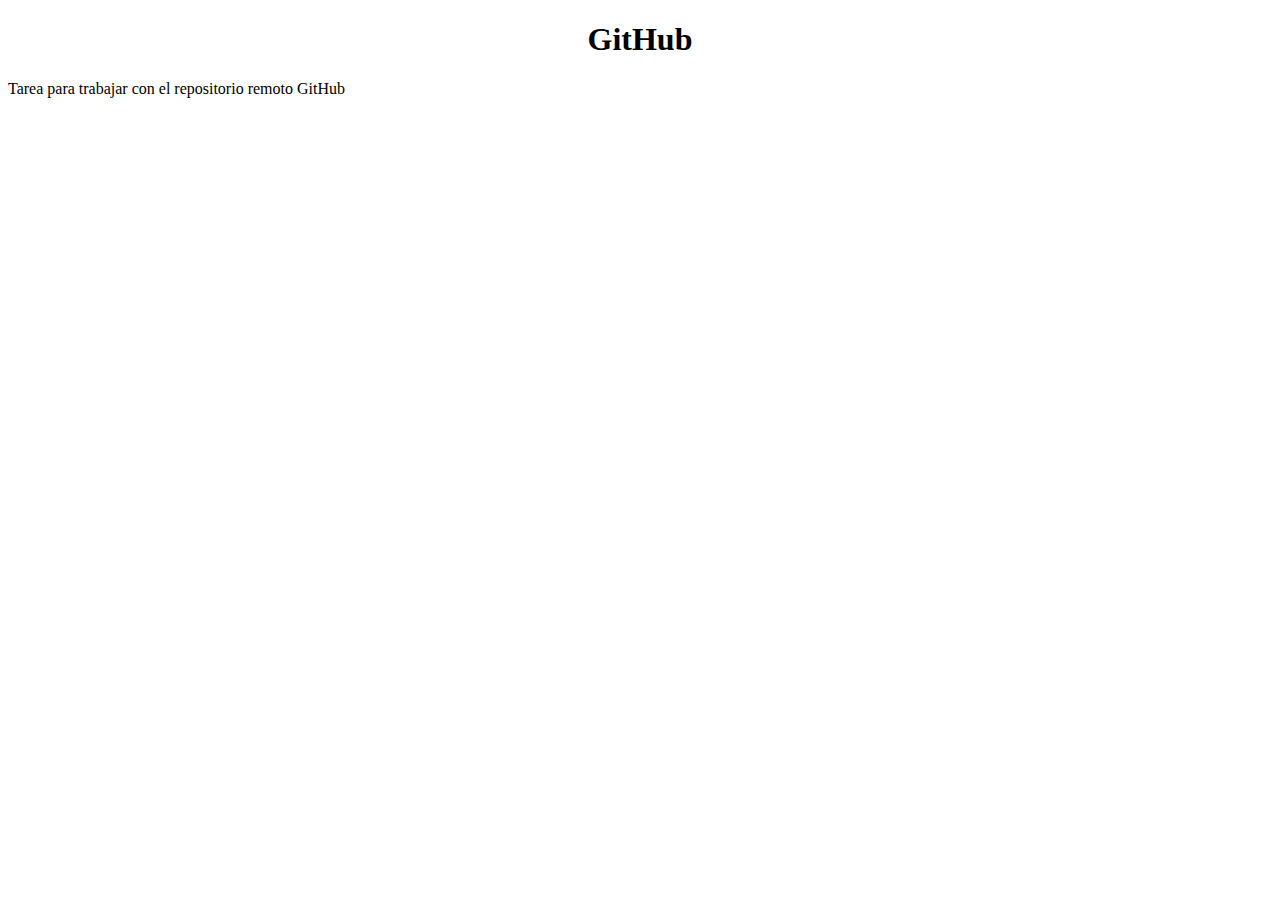
<file: index.html>
<!DOCTYPE html>
<html>
  <head>
    <meta charset="utf-8">
    <link rel="stylesheet" href="estilo.css">
    <title>index</title>
  </head>
  <body>
    <h1>GitHub</h1>
    <p>Tarea para trabajar con el repositorio remoto GitHub</p>
  </body>
</html>
</file>
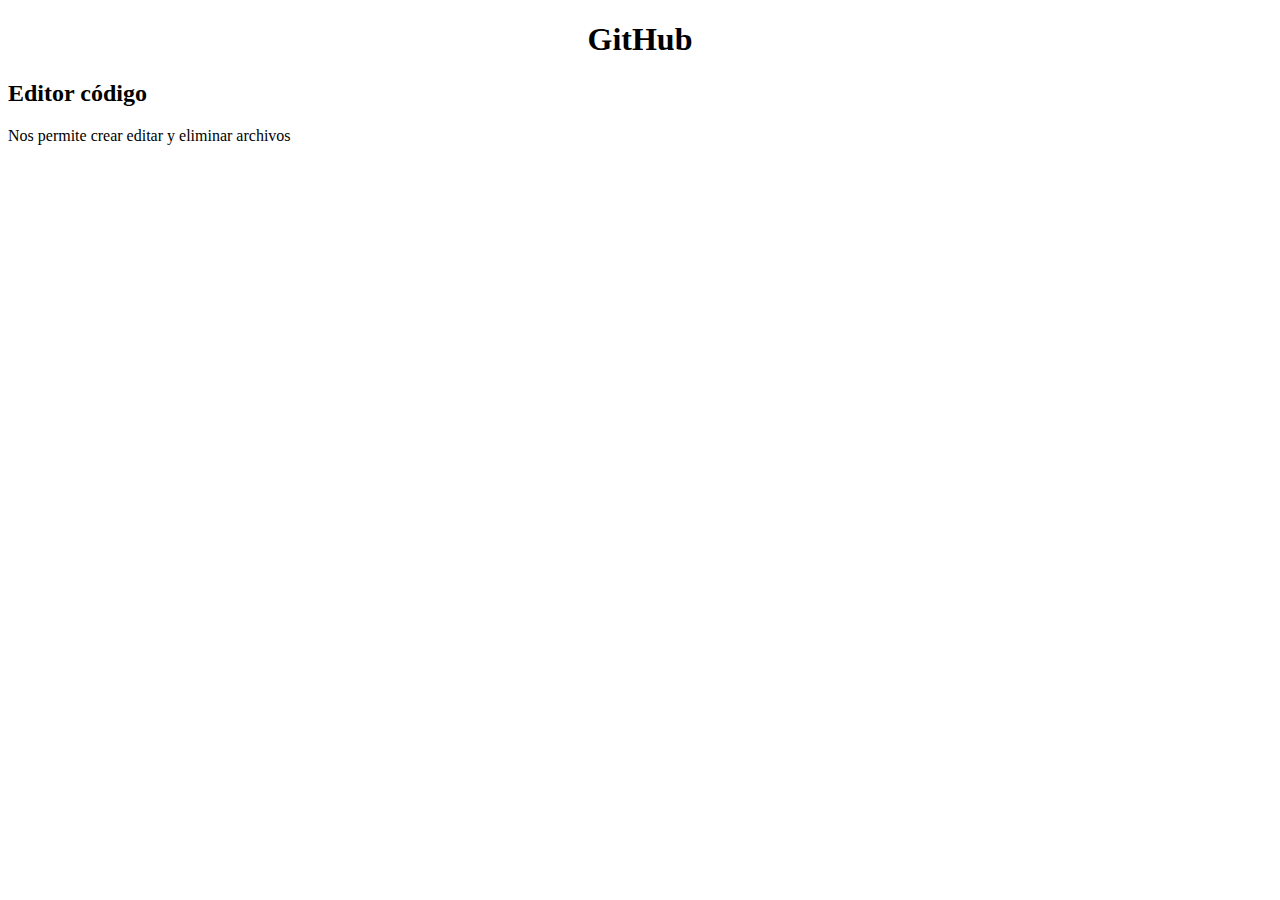
<file: pag1.html>
<!DOCTYPE html>
<html>
  <head>
    <meta charset="utf-8">
    <link rel="stylesheet" href="estilo.css">
    <title>editar</title>
  </head>
  <body>
    <h1>GitHub</h1>
    <h2>Editor código</h2>
    <p>Nos permite crear editar y eliminar archivos</p>
  </body>
</html>
</file>
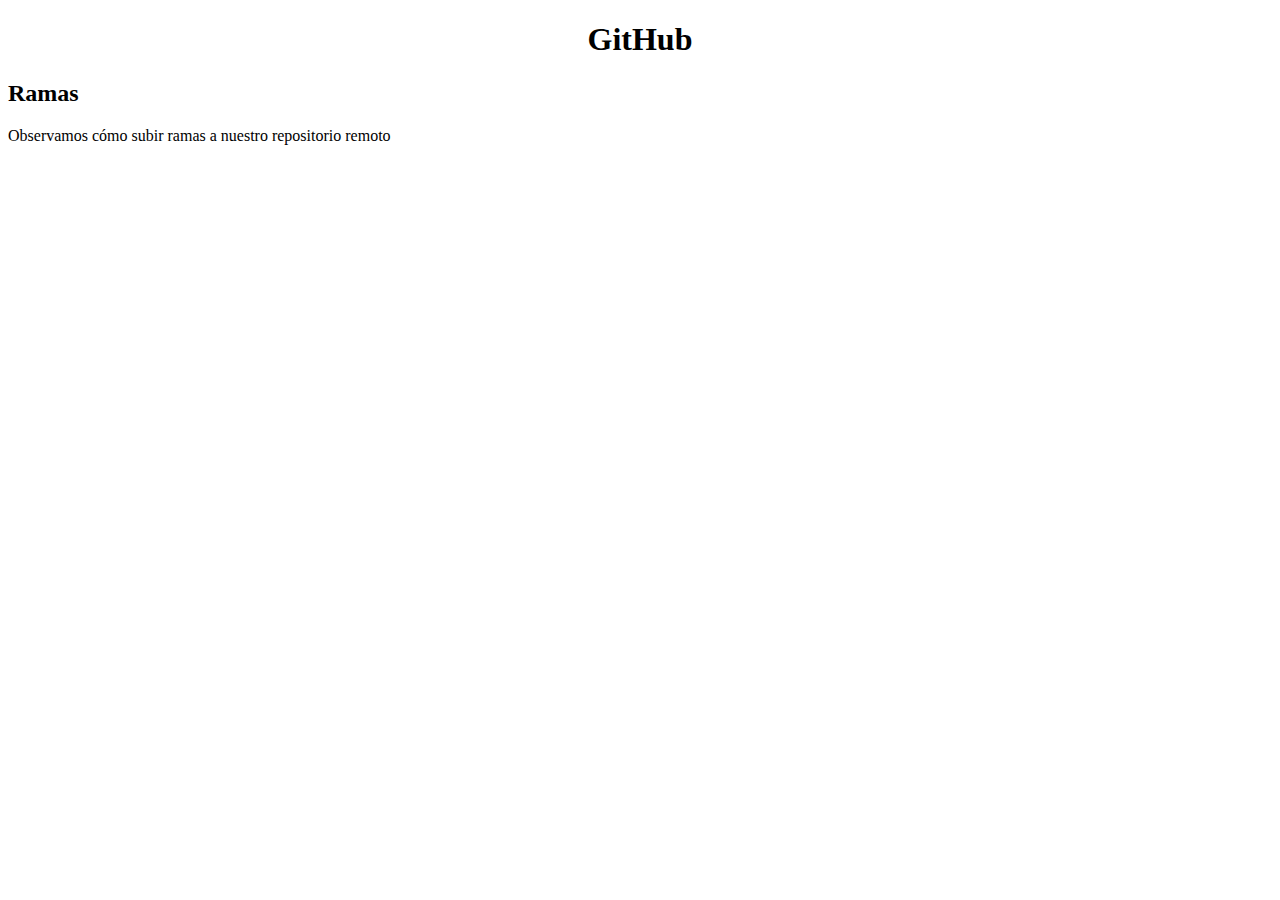
<file: pag2.html>
<!DOCTYPE html>
<html>
  <head>
    <meta charset="utf-8">
    <link rel="stylesheet" href="estilo.css">
    <title>editar</title>
  </head>
  <body>
    <h1>GitHub</h1>
    <h2>Ramas</h2>
    <p>Observamos cómo subir ramas a nuestro repositorio remoto</p>
  </body>
</html>
</file>
<file: estilo.css>
body {
	background-color: white;
}
h1 {
	text-align: center;
}
</file>
